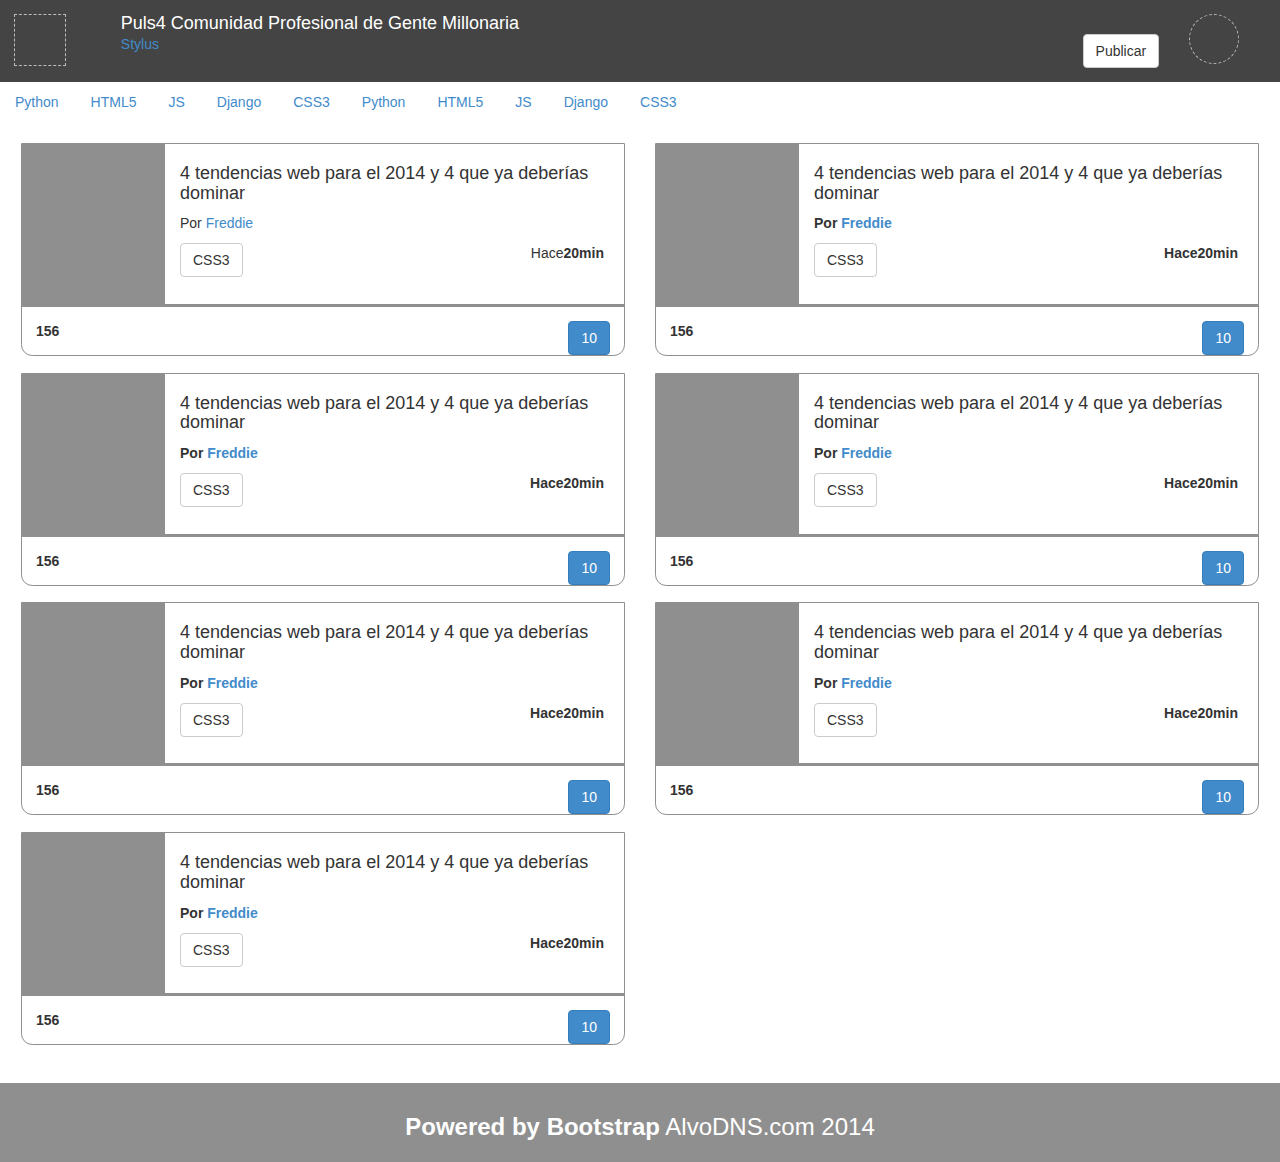
<file: CursoFrontEnd/CopiaFreddier/index.html>
<!DOCTYPE html>
<html lang="es">
<head>
	<meta name="viewport" content="width=device-with, initial-scale=1, maximum-scale=1" />
	<meta charset="utf-8" />
	<title>Puls4: Comunidad para gente Atractiva y Millonaria</title>
	<link rel="stylesheet" href="css/bootstrap.min.css" />
	<link rel="stylesheet" href="css/puls4.css" />
</head>
<body>
	<header class="row">
		<div class="logo col-xs-1">
			<figure></figure>
		</div>
		<div class="titular col-xs-10">
			<h1 class="titulo">Puls4 Comunidad Profesional de Gente Millonaria</h1>
			<div>
				<a class="filtro" href="#">
					Stylus
				</a>
				<a class="publicar pull-right btn btn-default" href "#">
						Publicar
				</a>

			</div>
		</div>
		<div class="usuario col-xs-1">
			<figure class="avatar">
				<figure></figure>

			</figure>
			<a class="flechita" href="#">
				
			</a>


		</div>

	</header>
	<nav>
		<ul class="menu nav nav-pills">
			<li><a href="#">Python</a> </li>
			<li><a href="#">HTML5</a> </li>
			<li><a href="#">JS</a> </li>
			<li><a href="#">Django</a> </li>
			<li><a href="#">CSS3</a> </li>
			<li><a href="#">Python</a> </li>
			<li><a href="#">HTML5</a> </li>
			<li><a href="#">JS</a> </li>
			<li><a href="#">Django</a> </li>
			<li><a href="#">CSS3</a> </li>

		</ul>
	</nav>
		<section class="posts row">
		<div class="col-sm-6">
		<article class="post">
			<div class="descripcion row">
				<figure class="imagen col-xs-3">
					
				</figure>
				<div class="detalles col-xs-9">
					<h2 class="titulo">4 tendencias web para el 2014 y 4 que ya deberías dominar</h2>
					<p class="autor">
						Por <a href="#"> Freddie</a>
					</p>
					<a class="tag btn btn-default" href="#">CSS3</a>
					<p class="fecha pull-right">Hace<strong>20</storng>min</p>

				</div>
			</div>
			<div class="acciones">
				<div class="votos">
					<a class="up" href="#"></a>
					<span class="total pull-left">156</span>
					<a class="down" href="#"></a>

				</div>
				<div class="datos">
					<a class="comentarios pull-right btn btn-primary" href="#">10</a>
					<a class="estrellita" href="#"></a>

				</div>
			</div>
		</div>

		</article>
	</div>
<div class="col-sm-6">
		<article class="post">
			<div class="descripcion row">
				<figure class="imagen col-xs-3">
					
				</figure>
				<div class="detalles col-xs-9">
					<h2 class="titulo">4 tendencias web para el 2014 y 4 que ya deberías dominar</h2>
					<p class="autor">
						Por <a href="#"> Freddie</a>
					</p>
					<a class="tag btn btn-default" href="#">CSS3</a>
					<p class="fecha pull-right">Hace<strong>20</storng>min</p>

				</div>
			</div>
			<div class="acciones">
				<div class="votos">
					<a class="up" href="#"></a>
					<span class="total pull-left">156</span>
					<a class="down" href="#"></a>

				</div>
				<div class="datos">
					<a class="comentarios pull-right btn btn-primary" href="#">10</a>
					<a class="estrellita" href="#"></a>

				</div>
			</div>
		</div>

		</article>
	</div>
<div class="col-sm-6">
		<article class="post">
			<div class="descripcion row">
				<figure class="imagen col-xs-3">
					
				</figure>
				<div class="detalles col-xs-9">
					<h2 class="titulo">4 tendencias web para el 2014 y 4 que ya deberías dominar</h2>
					<p class="autor">
						Por <a href="#"> Freddie</a>
					</p>
					<a class="tag btn btn-default" href="#">CSS3</a>
					<p class="fecha pull-right">Hace<strong>20</storng>min</p>

				</div>
			</div>
			<div class="acciones">
				<div class="votos">
					<a class="up" href="#"></a>
					<span class="total pull-left">156</span>
					<a class="down" href="#"></a>

				</div>
				<div class="datos">
					<a class="comentarios pull-right btn btn-primary" href="#">10</a>
					<a class="estrellita" href="#"></a>

				</div>
			</div>
		</div>

		</article>
	</div>
	<div class="col-sm-6">
		<article class="post">
			<div class="descripcion row">
				<figure class="imagen col-xs-3">
					
				</figure>
				<div class="detalles col-xs-9">
					<h2 class="titulo">4 tendencias web para el 2014 y 4 que ya deberías dominar</h2>
					<p class="autor">
						Por <a href="#"> Freddie</a>
					</p>
					<a class="tag btn btn-default" href="#">CSS3</a>
					<p class="fecha pull-right">Hace<strong>20</storng>min</p>

				</div>
			</div>
			<div class="acciones">
				<div class="votos">
					<a class="up" href="#"></a>
					<span class="total pull-left">156</span>
					<a class="down" href="#"></a>

				</div>
				<div class="datos">
					<a class="comentarios pull-right btn btn-primary" href="#">10</a>
					<a class="estrellita" href="#"></a>

				</div>
			</div>
		</div>

		</article>
	</div>
	<div class="col-sm-6">
		<article class="post">
			<div class="descripcion row">
				<figure class="imagen col-xs-3">
					
				</figure>
				<div class="detalles col-xs-9">
					<h2 class="titulo">4 tendencias web para el 2014 y 4 que ya deberías dominar</h2>
					<p class="autor">
						Por <a href="#"> Freddie</a>
					</p>
					<a class="tag btn btn-default" href="#">CSS3</a>
					<p class="fecha pull-right">Hace<strong>20</storng>min</p>

				</div>
			</div>
			<div class="acciones">
				<div class="votos">
					<a class="up" href="#"></a>
					<span class="total pull-left">156</span>
					<a class="down" href="#"></a>

				</div>
				<div class="datos">
					<a class="comentarios pull-right btn btn-primary" href="#">10</a>
					<a class="estrellita" href="#"></a>

				</div>
			</div>
		</div>

		</article>
	</div>
	<div class="col-sm-6">
		<article class="post">
			<div class="descripcion row">
				<figure class="imagen col-xs-3">
					
				</figure>
				<div class="detalles col-xs-9">
					<h2 class="titulo">4 tendencias web para el 2014 y 4 que ya deberías dominar</h2>
					<p class="autor">
						Por <a href="#"> Freddie</a>
					</p>
					<a class="tag btn btn-default" href="#">CSS3</a>
					<p class="fecha pull-right">Hace<strong>20</storng>min</p>

				</div>
			</div>
			<div class="acciones">
				<div class="votos">
					<a class="up" href="#"></a>
					<span class="total pull-left">156</span>
					<a class="down" href="#"></a>

				</div>
				<div class="datos">
					<a class="comentarios pull-right btn btn-primary" href="#">10</a>
					<a class="estrellita" href="#"></a>

				</div>
			</div>
		</div>

		</article>
	</div>
	<div class="col-sm-6">
		<article class="post">
			<div class="descripcion row">
				<figure class="imagen col-xs-3">
					
				</figure>
				<div class="detalles col-xs-9">
					<h2 class="titulo">4 tendencias web para el 2014 y 4 que ya deberías dominar</h2>
					<p class="autor">
						Por <a href="#"> Freddie</a>
					</p>
					<a class="tag btn btn-default" href="#">CSS3</a>
					<p class="fecha pull-right">Hace<strong>20</storng>min</p>

				</div>
			</div>
			<div class="acciones">
				<div class="votos">
					<a class="up" href="#"></a>
					<span class="total pull-left">156</span>
					<a class="down" href="#"></a>

				</div>
				<div class="datos">
					<a class="comentarios pull-right btn btn-primary" href="#">10</a>
					<a class="estrellita" href="#"></a>

				</div>
			</div>
		</div>

		</article>
	</div>

	</section>
	<footer class="text-center">
		<h3>
			<strong>Powered by Bootstrap</strong>
			<span class="mejor">
				AlvoDNS.com 2014
			</span>
		</h3>
	</footer>

</body>
</html>
</file>
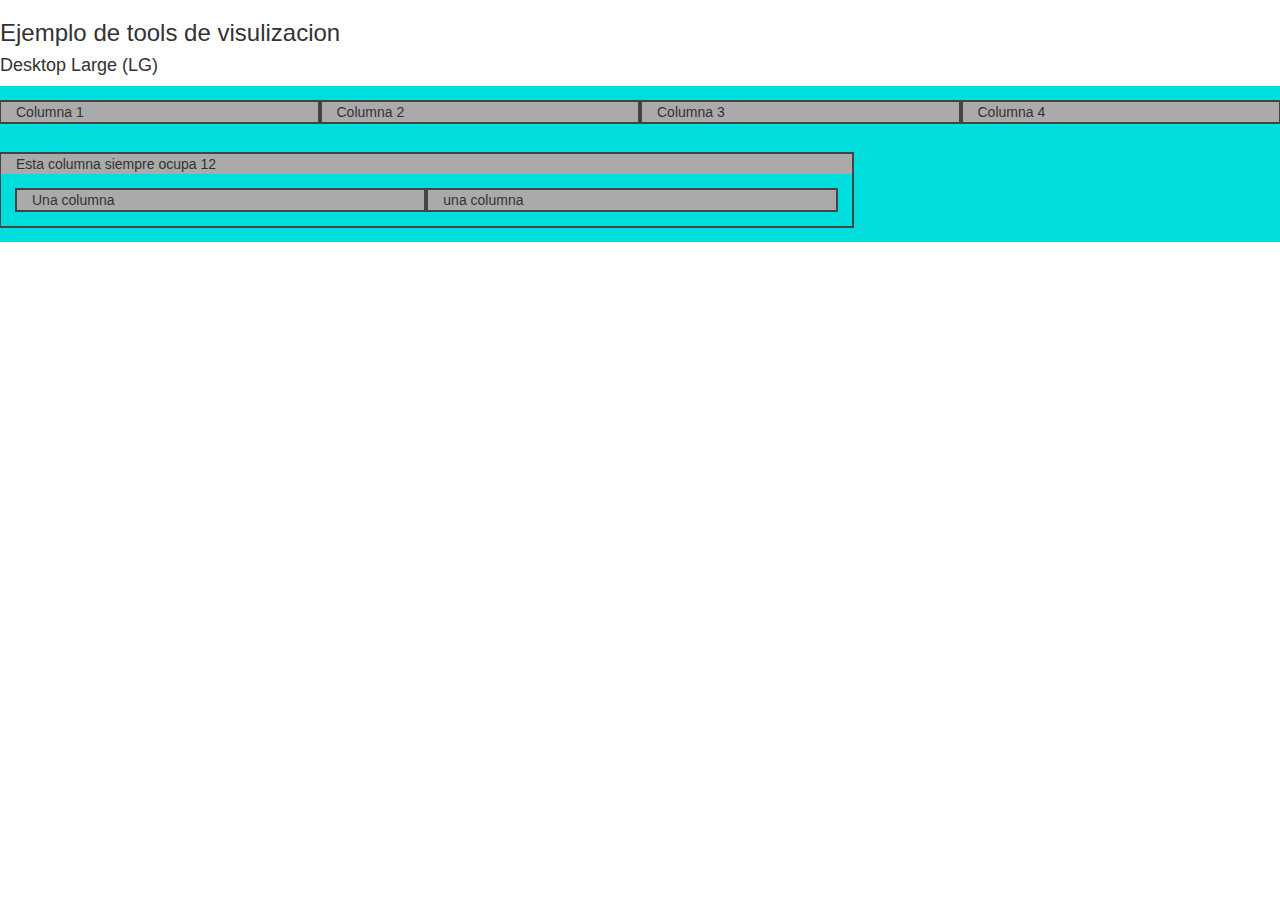
<file: CursoFrontEnd/grid.html>
<!doctype html>
<html lang="es">
<head>
	<meta charset="UTF-8">
	<meta name="viewport" content="width=device-width, user-scalable=no, initial-scale=1.0, maximum-scale=1.0, minimum-scale=1.0">
	<title>Ejemplo de Grids</title>
	<link rel="stylesheet" href="css/bootstrap.min.css">
	<link rel="stylesheet" href="css/grid.css">
</head>
<body>
	<h3>Ejemplo de tools de visulizacion</h3>
	<h4 class="visible-lg">Desktop Large (LG)</h4>
	<h4 class="visible-md">Desktop Medium (MD)</h4>
	<h4 class="visible-sm">Tablets (SM)</h4>
	<h4 class="visible-xs">Phones (XS)</h4>
	<div class="contenedor row">
		<div class="col col-lg-3 col-sm-6">Columna 1</div>
		<div class="col col-lg-3 col-sm-6">Columna 2</div>
		<div class="col col-lg-3 col-sm-6">Columna 3</div>
		<div class="col col-lg-3 col-sm-6">Columna 4</div>

	</div>
	<div class="contenedor row">
		<div class="col col-xs-8">
			Esta columna siempre ocupa 12
			<div class="row contenedor">
				<div class="col col-sm-6">Una columna</div>
				<div class="col col-sm-6">una columna</div>
			</div>
		</div>

	</div>
	
</body>
</html>
</file>
<file: CursoFrontEnd/CopiaFreddier/css/puls4.css>
footer {
  background-color: #8f8f8f;
  color: #fff;
  padding: 0.8em;
}
header {
  background-color: #444;
  color: #fff;
  padding: 1em;
}
header h1 {
  font-size: 18px;
  font-weight: normal;
  padding: 0;
  margin: 0;
}
header .logo figure {
  border: 1px dashed #bbb;
  height: 52px;
  width: 52px;
}
header .usuario .avatar {
  border: 1px dashed #bbb;
  border-radius: 50%;
  height: 50px;
  width: 50px;
}
section {
  padding: 1.5em;
}
section article {
  border: 1px solid #8f8f8f;
  border-bottom-left-radius: 0.8em;
  border-bottom-right-radius: 0.8em;
  overflow: hidden;
  margin-bottom: 1.2em;
}
section article figure {
  background-color: #8f8f8f;
  height: 160px;
  width: 120px;
}
section article h2 {
  font-size: 18px;
}
section article .acciones {
  border-top: 3px solid #8f8f8f;
  padding: 1em;
  min-height: 3em;
}
section article .fecha {
  position: relative;
  right: 20px;
}
</file>
<file: CursoFrontEnd/css/grid.css>
.contenedor {
  background-color: #0dd;
  padding: 1em;
}
.col {
  background-color: #aaa;
  border: 2px solid #444;
}
</file>
